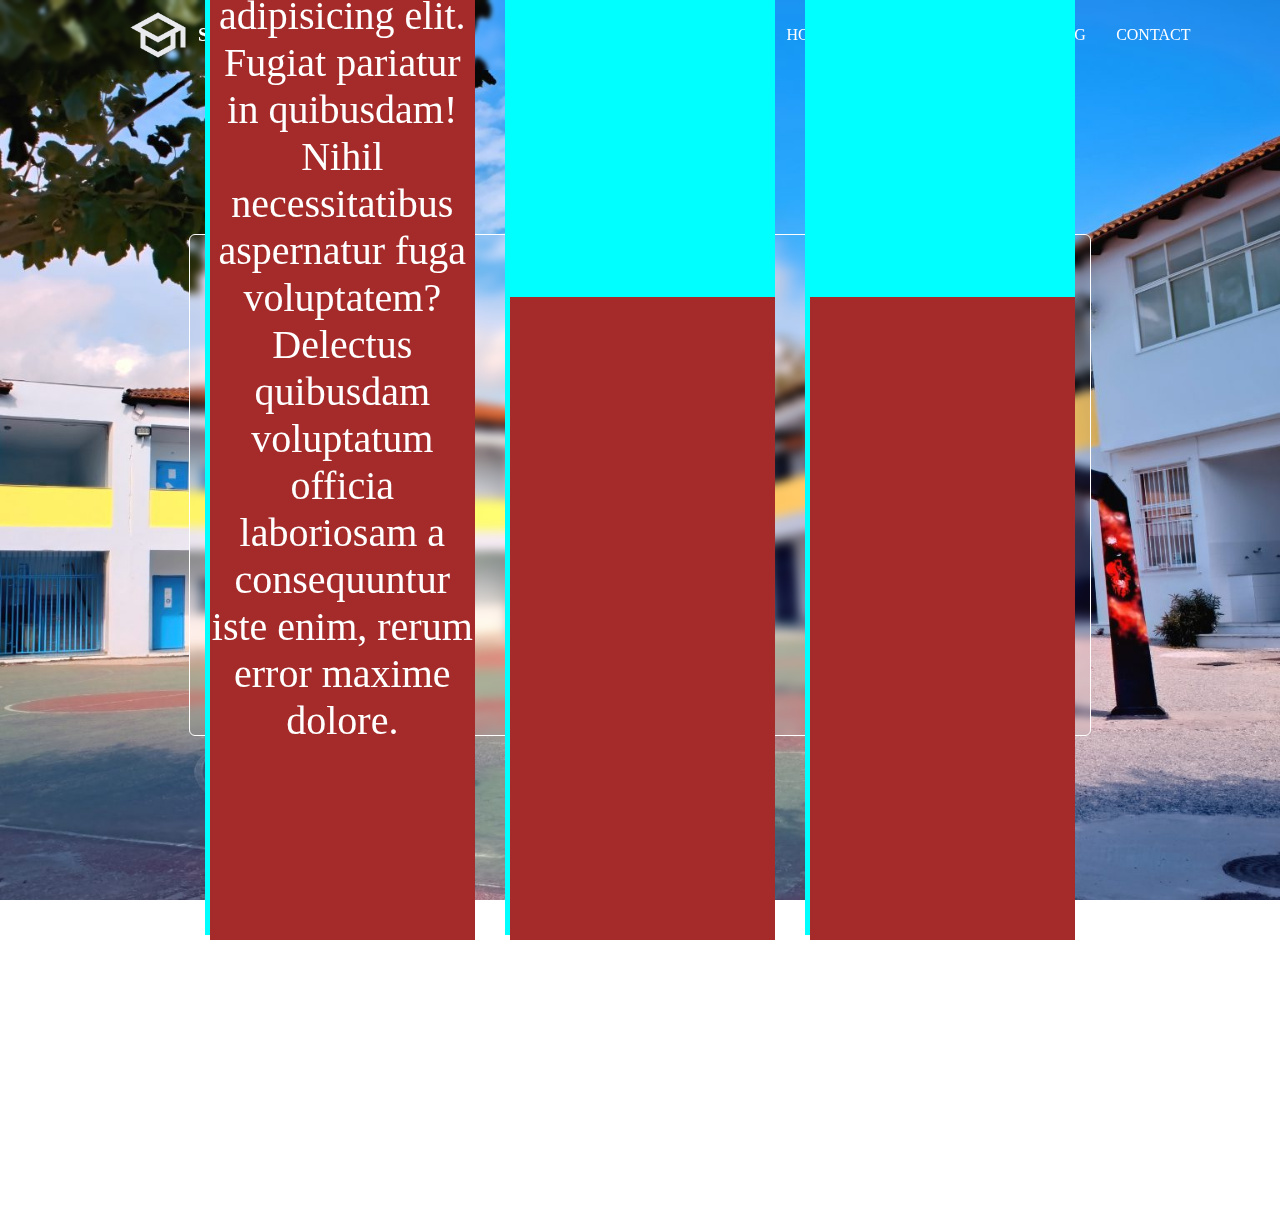
<file: home.html>
<!DOCTYPE html>
<html lang="en">
<head>
    <meta charset="UTF-8">
   <link rel="stylesheet" href="home.css">
    <meta name="viewport" content="width=device-width, initial-scale=1.0">
    <title>Document</title>
</head>
<body>
    <nav>
        <div id="n-logo">
            <img class="n-img" src="img/school_24dp_FILL0_wght400_GRAD0_opsz24.png" alt="school">
        <p>SCHOOL</p>
    </div>
        <ul>
            <li class="el"><a href="home.html">HOME</a></li>
            <li class="el">ABOUT</li>
            <li class="el">COURSE</li>
            <li class="el">BLOG</li>
            <li class="el">CONTACT</li>
        </ul>
    </nav>
    <div class="pr">
        <p>School Home</p>
        <div class="cards">
             <div class="card"><h3>Food</h3><div class="cmg"><p>Lorem ipsum, dolor sit amet consectetur adipisicing elit. Fugiat pariatur in quibusdam! Nihil necessitatibus aspernatur fuga voluptatem? Delectus quibusdam voluptatum officia laboriosam a consequuntur iste enim, rerum error maxime dolore.</p></div></div>
            <div class="card"><h3>Classroom</h3><div class="cmg"></div></div>
            <div class="card"><h3>Sport</h3><div class="cmg"></div></div>
        </div>
    </div>
</body>
</html>
</file>
<file: home.css>
*
{
    margin: 0;
    padding: 0;
    font-family: "Kanit";
}

body
{
    background-image: url(img/school-image.jpg);
    height: 100vh;
    width: 100%;
    background-position: center;
    background-repeat: no-repeat;
    background-size: cover;
    display: grid;
}

nav
{
    backdrop-filter: blur(2px);
    width: 100;
    height: 70px;
    display: flex;
    align-items: center;
    justify-content: space-between;
}

ul
{
    margin-right: 7%;
    width: 404px;
    list-style: none;
    display: flex;
    justify-content: space-between;
    font-size: medium;
    color: white;
}

#n-logo
{
    margin-left: 10%;
    display: flex;
    width: 30%;
    height: 70px;
    align-items: center;
    font-size: larger;
    font-weight: 700;
}

#n-logo p
{
    margin-left: 10px;
    color: rgb(255, 255, 255);
}

.n-img
{
    height: 60px;
}

a
{
    color: white;
    text-decoration: none;
}

.el:hover
{
    transform: scale(1.1);
    cursor: pointer;
    color: rgb(124, 255, 2);
    text-decoration: underline;
}

a:hover
{
    color: rgb(124, 255, 2);
}

.pr
{
    border: 1px solid white;
    border-radius: 6px;
    backdrop-filter: blur(5px);
    height: 500px;
    width: 900px;
    justify-self: center;
    display:grid;
}

.cards
{
    height: 200%;
    width: 100%;
    display: flex;
    justify-content: space-around;
    align-items: center;
    align-self: flex-end;
}

.card
{
    height: 70%;
    width: 30%;
    background-color: aqua;
    display: grid;
}

.pr p
{
    color: white;
    font-family: "Kanit";
    text-align: center;
    align-self: start;
    height: 30%;
    width: 100%;
    font-size: 40px;
}

.cmg
{
    margin: 5px;
    height: 100%;
    width: 98%;
    background-color: brown;
}

.card h3
{
    font-size: larger;
    /* justify-self: center; */
    height: 30px;
    text-align: center;
    background-color: antiquewhite;
}
</file>
